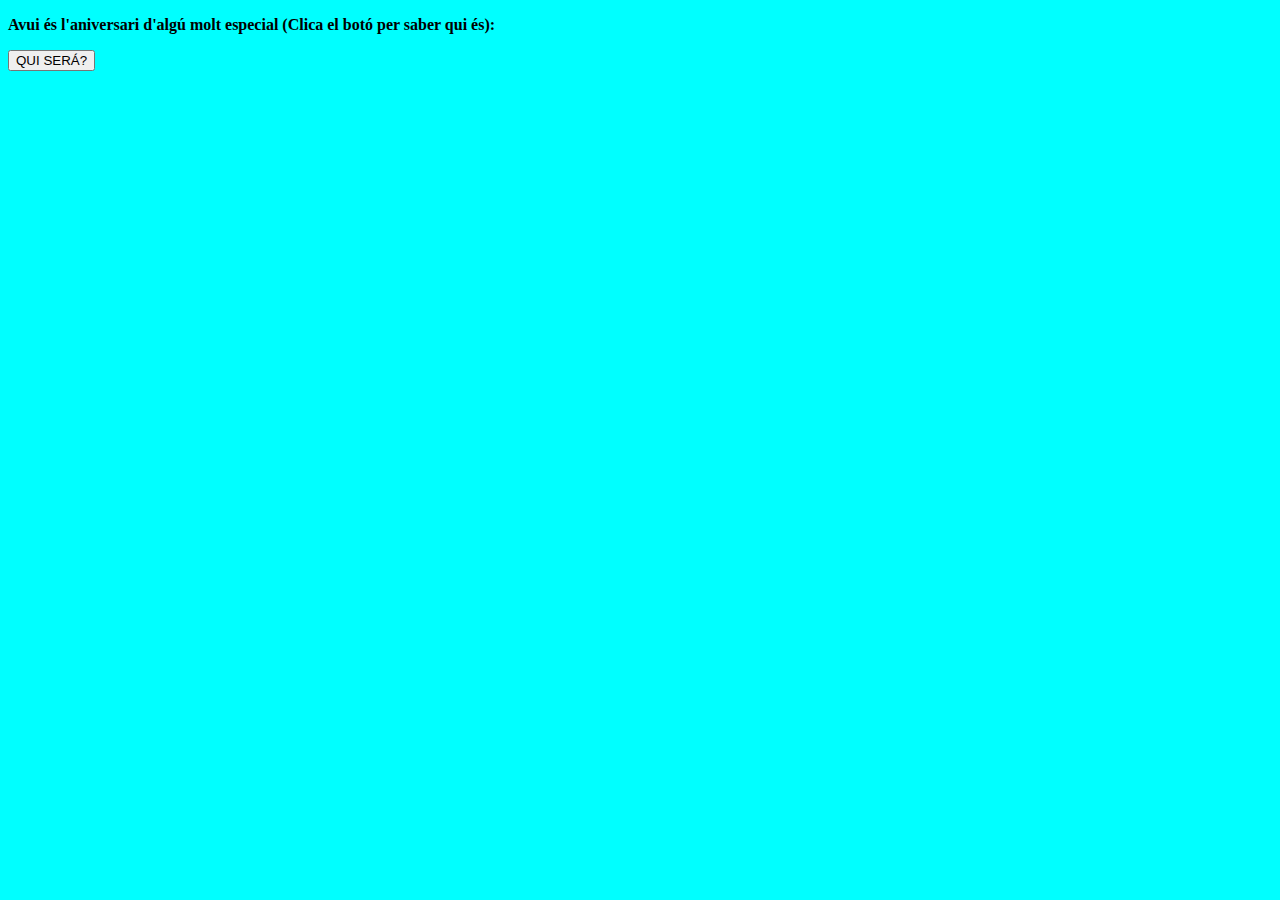
<file: index.html>
<!DOCTYPE html>
<html lang="en">

<head>
    <meta charset="UTF-8">
    <meta name="viewport" content="width=device-width, initial-scale=1.0">
    <link rel="stylesheet" href="./style.css">
    <title>Aniversari del meu amor!</title>
</head>

<body>
    <strong>
        <p>Avui és l'aniversari d'algú molt especial (Clica el botó per saber qui és):</p>
    </strong>
    <div id="fire"></div>
    <button onclick="alehop()">QUI SERÁ?</button>

    <div id="birthdays">
        <h2>De tota esta gent!:</h2>
        <ul>

        </ul>
    </div>
   
    <script src="./index.js"></script>
<!-- <script type="module">
    // Import the functions you need from the SDKs you need
    // import {afegir} from './test.js'
    let fire = document.getElementById('fire')
    import { initializeApp } from "https://www.gstatic.com/firebasejs/9.23.0/firebase-app.js";
    import { getAnalytics } from "https://www.gstatic.com/firebasejs/9.23.0/firebase-analytics.js";
    	import { getDatabase, ref, child, get, set, onValue, push } from "https://www.gstatic.com/firebasejs/9.23.0/firebase-database.js"
    // TODO: Add SDKs for Firebase products that you want to use
    // https://firebase.google.com/docs/web/setup#available-libraries

    // Your web app's Firebase configuration
    // For Firebase JS SDK v7.20.0 and later, measurementId is optional
    const firebaseConfig = {
        apiKey: "AIzaSyC4AKC6DMvts-1h3iw5h0ZSMhdvfawVAlQ",
        authDomain: "happy-birthday-my-love-9ce8f.firebaseapp.com",
        projectId: "happy-birthday-my-love-9ce8f",
        storageBucket: "happy-birthday-my-love-9ce8f.appspot.com",
        messagingSenderId: "1092614073633",
        appId: "1:1092614073633:web:4a9db1cd494c3aab872260",
        measurementId: "G-LNL3QX0YRF",
        databaseURL: "https://happy-birthday-my-love-9ce8f-default-rtdb.europe-west1.firebasedatabase.app",
    };

    

    // Initialize Firebase
    const app = initializeApp(firebaseConfig);
    const analytics = getAnalytics(app);
    const database = getDatabase(app);
    
    // console.log(database)
  
    
    const dbRef = ref(database);
    // const dbRefR = ref(database,'/mensajes');
    // const dbRefW = ref(database, '/mensajes')

    function writeUserData(userId, name, email, imageUrl) {
            // const db = getDatabase();
            set(ref(database, 'users/' + userId), {
                username: name,
                email: email,
                profile_picture: imageUrl
            });
        }

        
            function messages(id, note) {
                // const db = getDatabase();
                set(ref(database, 'messages/' + (id+1)), {
                    message: note,
                  
                });
            }

        // writeUserData(2, 'aaa', 'picggdf@f.es',' ./ffa')
        // messages(0, 'test')



    // // Obtener datos en tiempo real (escucha de eventos)
    onValue(dbRef, snapshot => {
        const data = snapshot.val();
        console.log('Datos actualizados:', data.messages);
        
    }, error => {
        console.error('Error al obtener los datos:', error);
    });
    // dbRefR.once('value')
    //     .then(snapshot => {
    //         const mensajes = snapshot.val();
    //         console.log('Datos obtenidos:', mensajes);

    //     })
    //     .catch(error => {
    //         console.error('Error al obtener los datos:', error);
    //     });


    // const dbRef = ref(getDatabase());
    // get(child(dbRef, `users/${userId}`)).then((snapshot) => {
    //     if (snapshot.exists()) {
    //         console.log(snapshot.val());
    //     } else {
    //         console.log("No data available");
    //     }
    // }).catch((error) => {
    //     console.error(error);
    // });

    

</script> -->
</body>

</html>
</file>
<file: style.css>
body {
  background-color: aqua;
}

a {
  text-decoration: none;
  color: black;
  font-weight: bold;
}

#birthdays {
  visibility: hidden;
}

ul {
  list-style: none;
}

li {
  margin: 15px;
}

.love {
  display: flex;
}

.love img {
  filter: drop-shadow(10px 10px 4px #4444dd);
}

.description {
  margin-left: 100px;
}

span {
  margin-left: 10px;
}

#add {
  border: 1px solid;
  padding: 50px;
  background-color: rgb(255, 255, 255, 0.5);
  border-radius: 5px;
}

input {
  margin-left: 10px;
}

.pensaments{
   position: absolute;
  top: 50%;
  left: 50%;
  transform: translate(-50%, -50%);
  font-family: 'Belanosima', sans-serif;
}

#notes{
  font-size: x-large;
  font-weight: bolder;
  color: rgb(223, 194, 249);
  -webkit-text-stroke: 0.5px rgb(10, 10, 208);
}

@media screen and (max-width: 768px) {
  /* Estilos específicos para dispositivos con una anchura máxima de 768px */


  .love img{
    width: 50%;
    height: 50%;
  }
  .love{
    flex-direction: column;
  }
  .description {
    margin-left: 0;
    margin-top: 20px;
    text-align: center;
  }

  #add {
    padding: 20px;
    font-size: large;
  }
}
</file>
